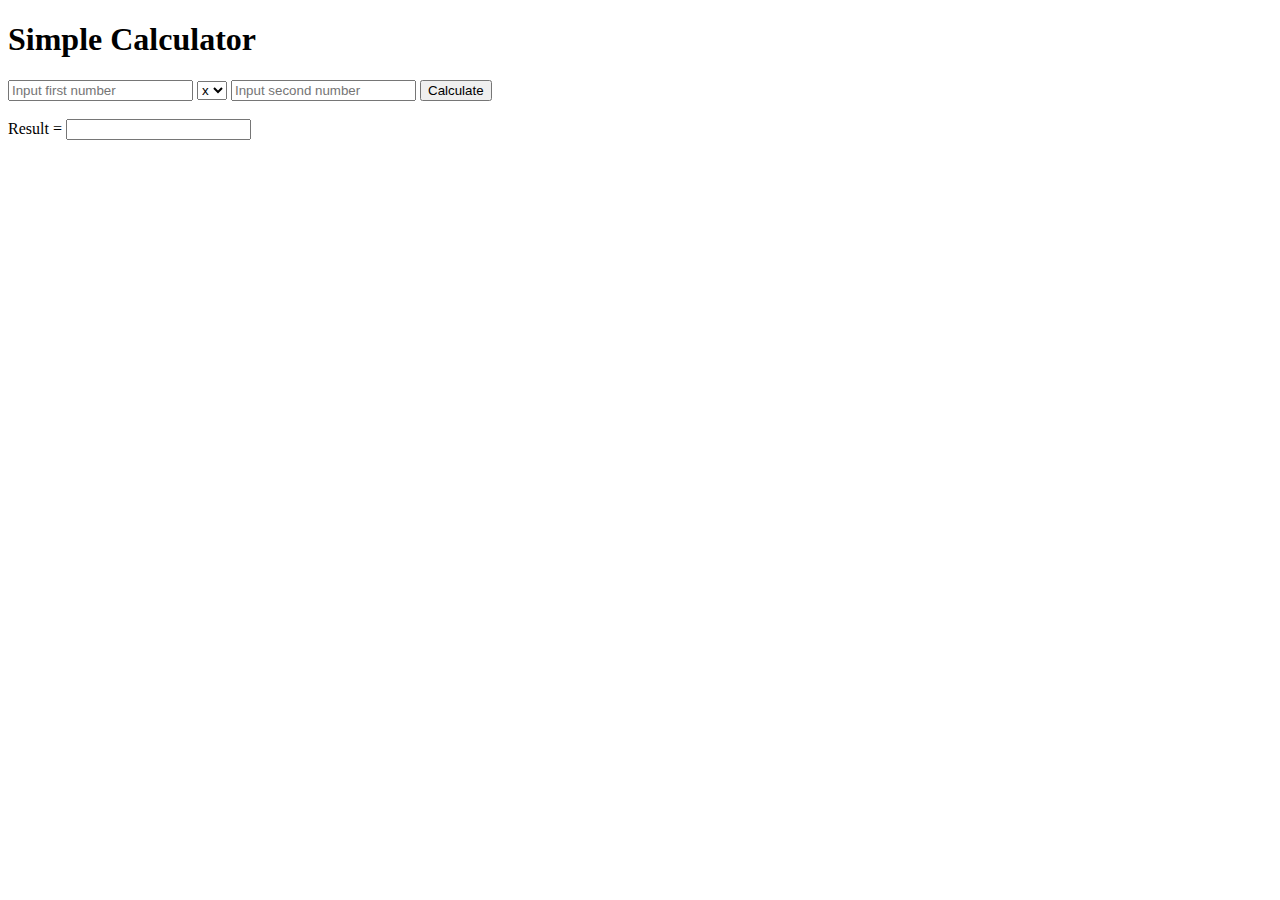
<file: SkillUP/Task2/index.html>
<!DOCTYPE html>
<html lang="en">
<head>
	<meta charset="UTF-8">
	<title>Calculator</title>
</head>
<body>
	<script>
		    function Result() {
      var x1 = document.getElementById("x1").value;
      var sign = document.getElementById("sign").value;
      var x2 = document.getElementById("x2").value;
      
      	if(sign == 1){
      		value = x1 * x2;
      	} else if (sign == 2) {
      		value = x1 / x2;
      	} else if (sign == 3) {
      		value = +x1 + +x2;
      	} else if (sign == 4) {
      		value = x1 - x2;
      	} else if (sign == 5) {
      		value = Math.pow(x1,x2);
      	}

      	document.getElementById('value').value = value;
	}
	</script>

	<h1>Simple Calculator</h1>
	<input type="number" required id="x1" placeholder="Input first number" >
	<select id="sign">
		<option value="1">x</option>
		<option value="2">:</option>
		<option value="3">+</option>
		<option value="4">-</option>
		<option value="5">^</option>
	</select>
	<input type="number" required id="x2" placeholder="Input second number">
	<input type="button" onclick="Result()" value="Calculate"><br><br>
	Result = <input id="value" required autocomplete="off">
</body>
</html>
</file>
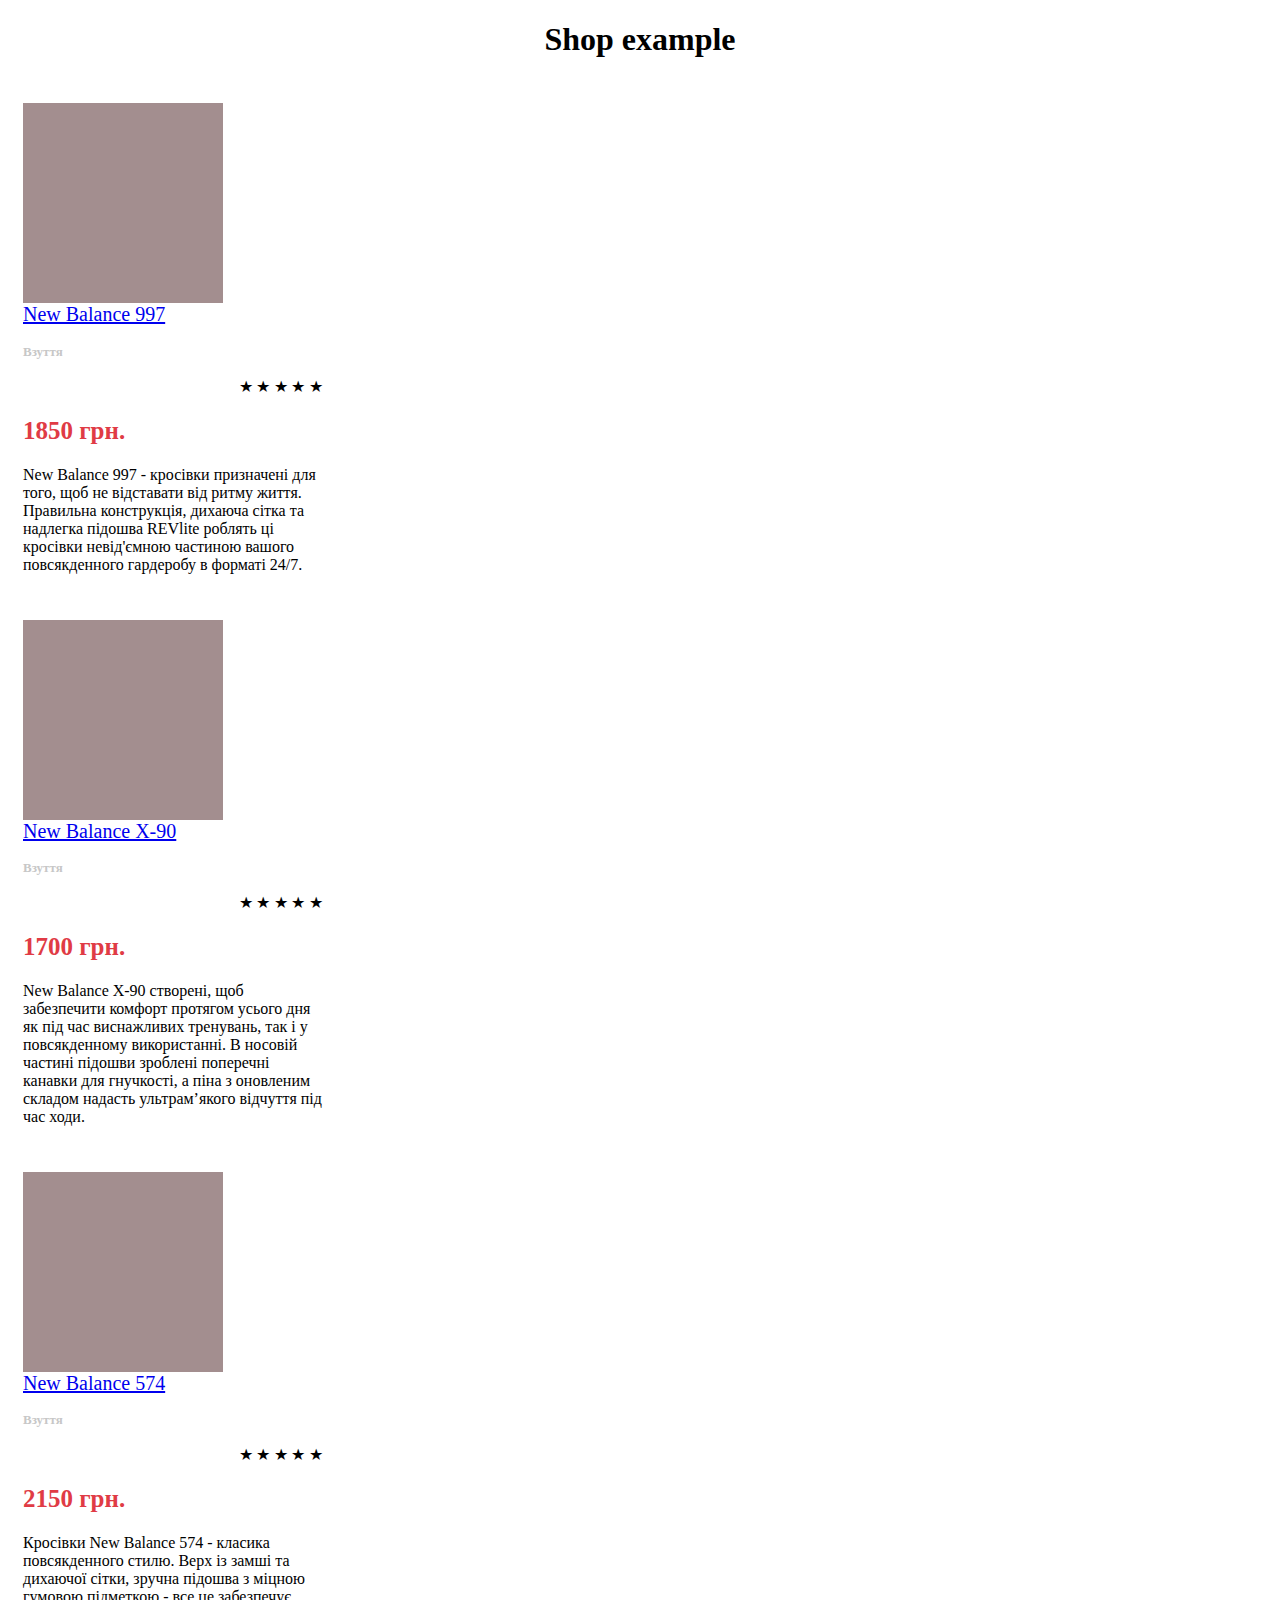
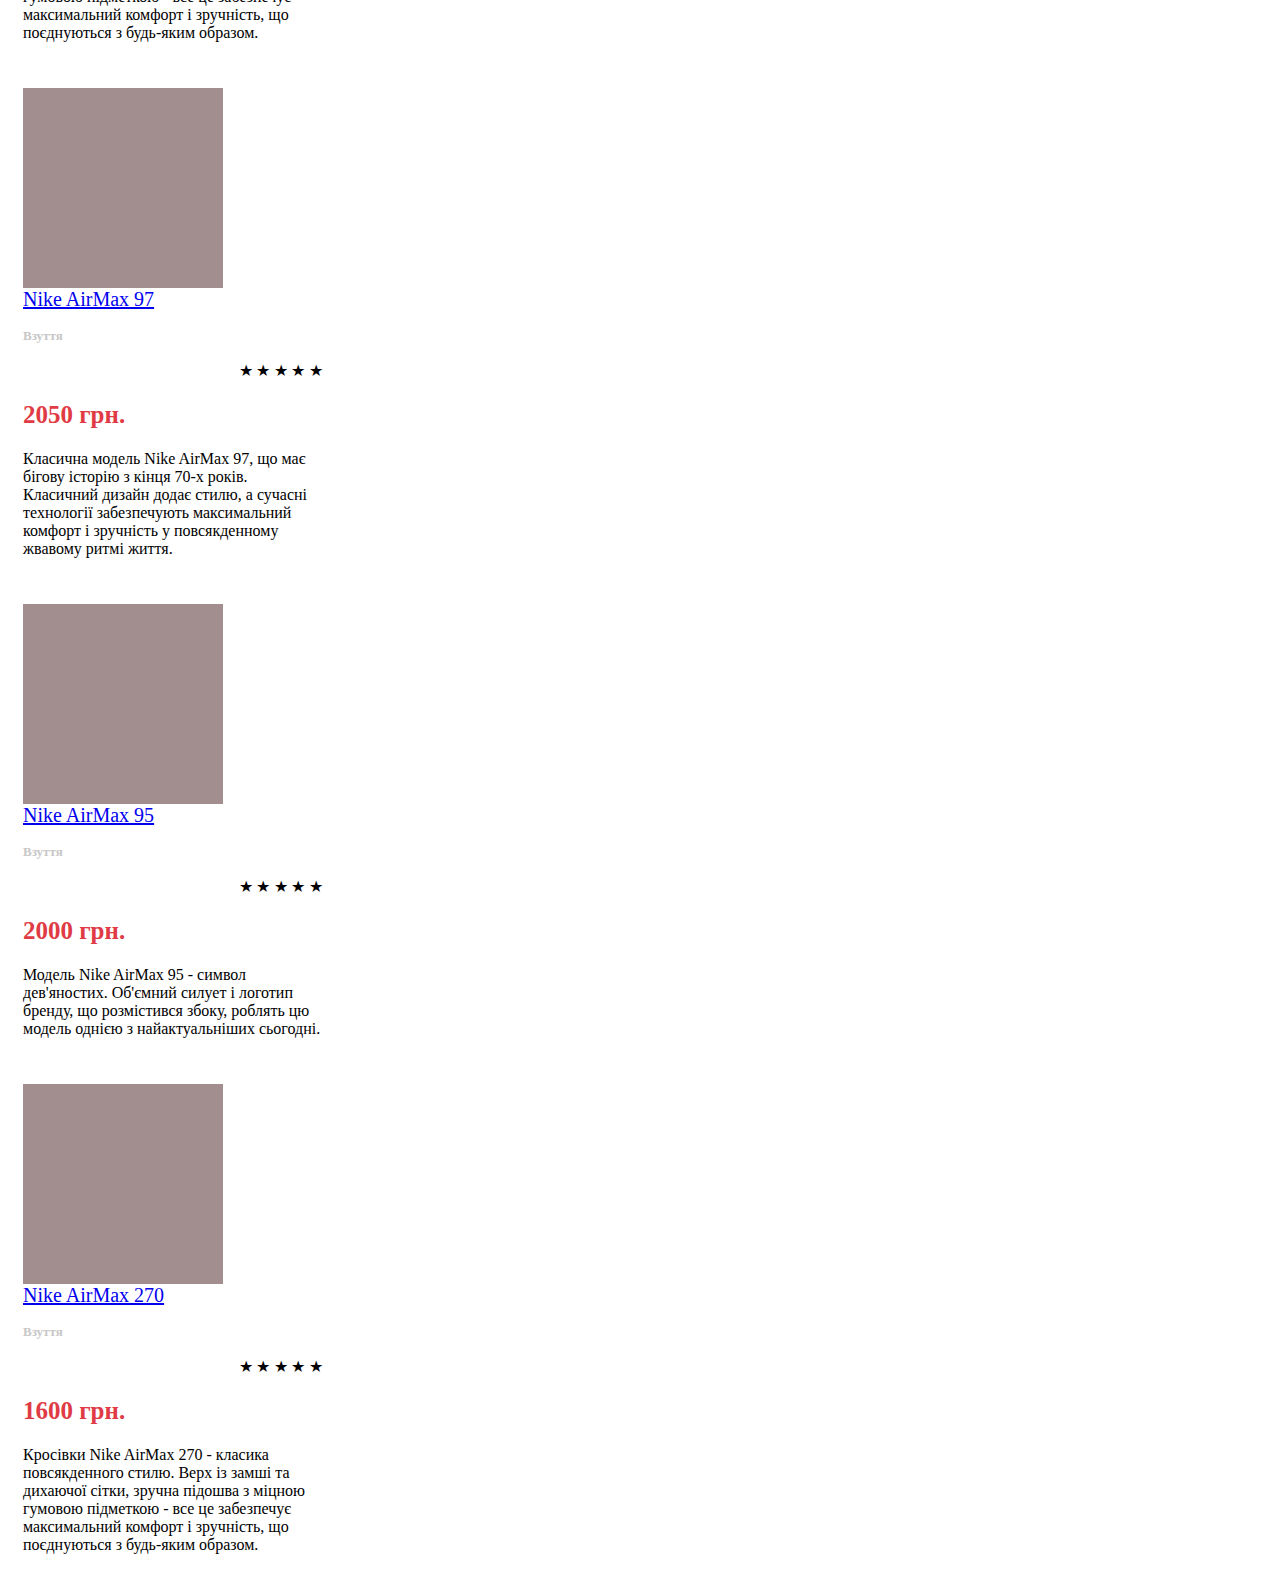
<file: SkillUP/Task1/index1.html>
<!DOCTYPE html>
<html>
	<head>
		<title>Test</title>
		<link rel="stylesheet" href="https://stackpath.bootstrapcdn.com/bootstrap/4.2.1/css/bootstrap.min.css" integrity="sha384-GJzZqFGwb1QTTN6wy59ffF1BuGJpLSa9DkKMp0DgiMDm4iYMj70gZWKYbI706tWS" crossorigin="anonymous">
		<link rel="stylesheet" href="style.css">
		<meta charset="UTF-8">
		<meta name="viewport" content="width=device-width, initial-scale=1.0">
	</head>
	<body>
			<h1>Shop example</h1>
		

		<div class="container">
		  <div class="row">
		    <div class="col-sm-3">
		    	<div class="photo"></div>
		    	<a href="#">New Balance 997</a>
				<h4 class="category">Взуття</h4>
				<div class="rating">
	   					 <span>★</span><span>★</span><span>★</span><span>★</span><span>★</span>
				</div>
				<h2 class="price">1850 грн.</h3>
				<p class="about">New Balance 997 - кросівки призначені для того, щоб не відставати від ритму життя. Правильна конструкція, дихаюча сітка та надлегка підошва REVlite роблять ці кросівки невід'ємною частиною вашого повсякденного гардеробу в форматі 24/7.</p>
		    </div>
		    <div class="col-sm-3">
				<div class="photo"></div>
		    	<a href="#">New Balance X-90</a>
				<h4 class="category">Взуття</h4>
				<div class="rating">
	   					 <span>★</span><span>★</span><span>★</span><span>★</span><span>★</span>
				</div>
				<h2 class="price">1700 грн.</h3>
				<p class="about">New Balance X-90 створені, щоб забезпечити комфорт протягом усього дня як під час виснажливих тренувань, так і у повсякденному використанні. В носовій частині підошви зроблені поперечні канавки для гнучкості, а піна з оновленим складом надасть ультрам’якого відчуття під час ходи.</p>
		    </div>
		    <div class="col-sm-3">
				<div class="photo"></div>
		    	<a href="#">New Balance 574</a>
				<h4 class="category">Взуття</h4>
				<div class="rating">
	   					 <span>★</span><span>★</span><span>★</span><span>★</span><span>★</span>
				</div>
				<h2 class="price">2150 грн.</h3>
				<p class="about">Кросівки New Balance 574 - класика повсякденного стилю. Верх із замші та дихаючої сітки, зручна підошва з міцною гумовою підметкою - все це забезпечує максимальний комфорт і зручність, що поєднуються з будь-яким образом.</p>
		    </div>
		    <div class="col-sm-3"> 
				<div class="photo"></div>
		    	<a href="#">Nike AirMax 97</a>
				<h4 class="category">Взуття</h4>
				<div class="rating">
	   					 <span>★</span><span>★</span><span>★</span><span>★</span><span>★</span>
				</div>
				<h2 class="price">2050 грн.</h3>
				<p class="about">Класична модель Nike AirMax 97, що має бігову історію з кінця 70-х років. Класичний дизайн додає стилю, а сучасні технології забезпечують максимальний комфорт і зручність у повсякденному жвавому ритмі життя.</p>
		    </div>
		    <div class="col-sm-3"> 
				<div class="photo"></div>
		    	<a href="#">Nike AirMax 95</a>
				<h4 class="category">Взуття</h4>
				<div class="rating">
	   					 <span>★</span><span>★</span><span>★</span><span>★</span><span>★</span>
				</div>
				<h2 class="price">2000 грн.</h3>
				<p class="about">Модель Nike AirMax 95 - символ дев'яностих. Об'ємний силует і логотип бренду, що розмістився збоку, роблять цю модель однією з найактуальніших сьогодні.</p>
		    </div>
		    <div class="col-sm-3"> 
				<div class="photo"></div>
		    	<a href="#">Nike AirMax 270</a>
				<h4 class="category">Взуття</h4>
				<div class="rating">
	   					 <span>★</span><span>★</span><span>★</span><span>★</span><span>★</span>
				</div>
				<h2 class="price">1600 грн.</h3>
				<p class="about">Кросівки Nike AirMax 270 - класика повсякденного стилю. Верх із замші та дихаючої сітки, зручна підошва з міцною гумовою підметкою - все це забезпечує максимальний комфорт і зручність, що поєднуються з будь-яким образом.</p>
		    </div>
		   
		</div>
	</body>
</html>
</file>
<file: SkillUP/Task1/style.css>
.rating {
  unicode-bidi: bidi-override;
  direction: rtl;
}
.rating > span {
  display: inline-block;
  position: relative;
  width: 1.1em;
}
.rating > span:hover:before,
.rating > span:hover ~ span:before {
   content: "\2605";
   position: absolute;
}
.col-sm-3{
  max-width: 300px;
  min-width: 260px;
  padding: 15px;
}
/*.col-sm-3:hover {
  -webkit-transform: scale(1.2);
  -ms-transform: scale(1.2);
  transform: scale(1.2);
}*/


.col-sm-3:hover {
  box-shadow:
    1px 1px #A38E8F,
    2px 2px #A38E8F,
    3px 3px #A38E8F,
    4px 4px #A38E8F,
    5px 5px #A38E8F,
    6px 6px #A38E8F,
    7px 7px #A38E8F;
  -webkit-transform: translateX(-7px);
  transform: translateX(-7px);
}


.row{
  justify-content: left;
}
.photo{
  background-color: #A38E8F;
  width: 200px;
  height: 200px;
  justify-content: center;
}
h1{
  text-align: center;
  margin-bottom: 30px;
}
h4{
  font-size: 13px;
  color: #C7C7C7;
}
a {
  text-decoration: underline;
  font-size: 20px;
}
.price{
  color: #E03B45;
  font-size: 25px;
}
</file>
